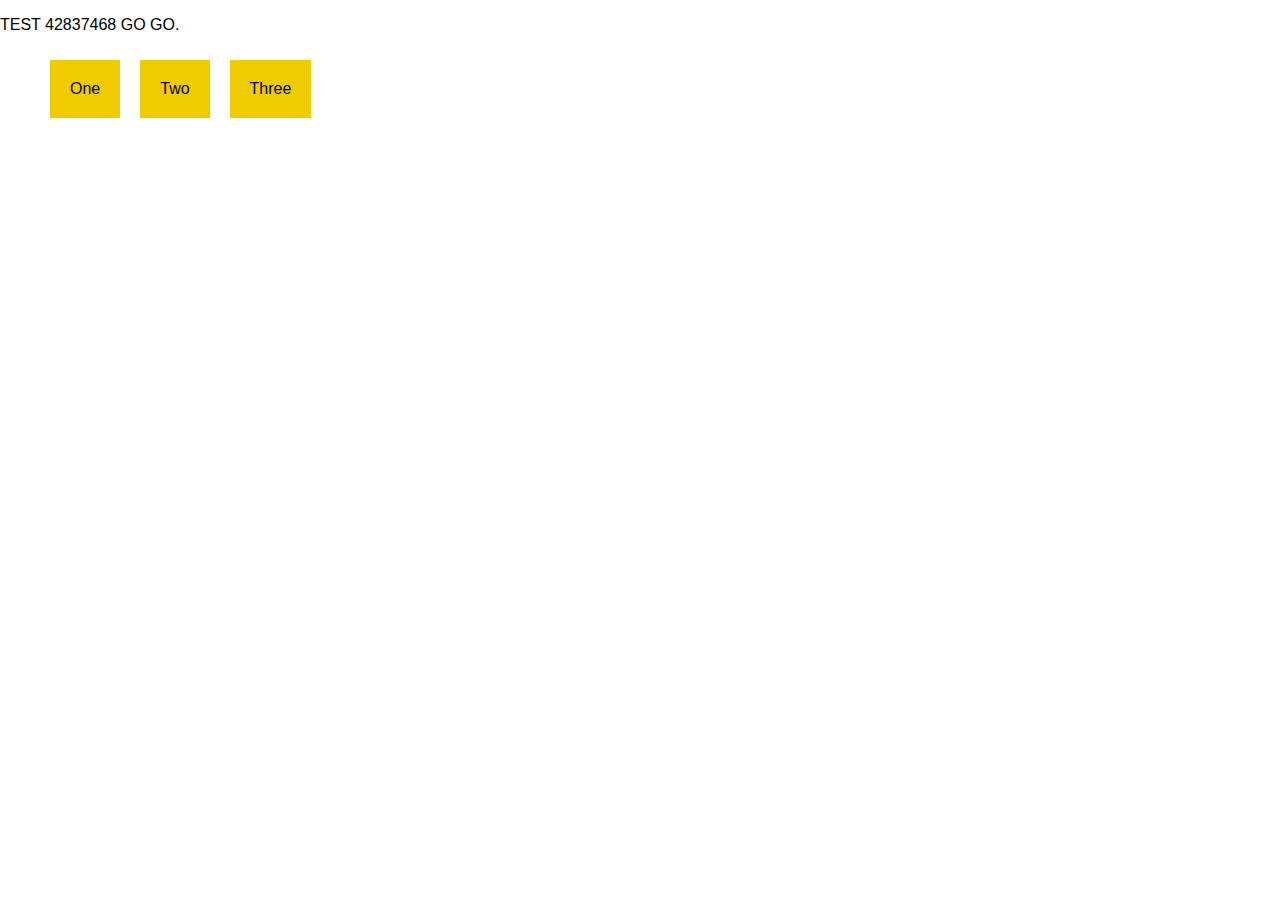
<file: lowdash_extend/index.html>
<!DOCTYPE html>
<html lang="en">
	<head>
        <meta charset="utf-8" />
        <title>$(project_name}</title>

        <link rel="stylesheet" type="text/css" href="css/normalize.css" />
        <link rel="stylesheet" type="text/css" href="css/style.css" />

        <style type="text/css">

            .header li{
                cursor:pointer;
                cursor:hand;
                list-style: none;
                float: left;
                margin: 10px;
                padding: 20px;

                background: #EECC00;




            }


        </style>


        <meta name="description" content="" />
    </head>
    <body>
    	<div id="placeholder"></div>

        <header id="myheader" class="header">
            <ul>
                <li>One</li>
                <li>Two</li>
                <li>Three</li>
            </ul>



        </header>

        <script src="./lib/underscore.js"></script>
    	<script src="./lib/modernizr.js"></script>
        <script src="./lib/modernizr.loader.js"></script>
        <script src="./script/main.js"></script>

    </body>
</html>
</file>
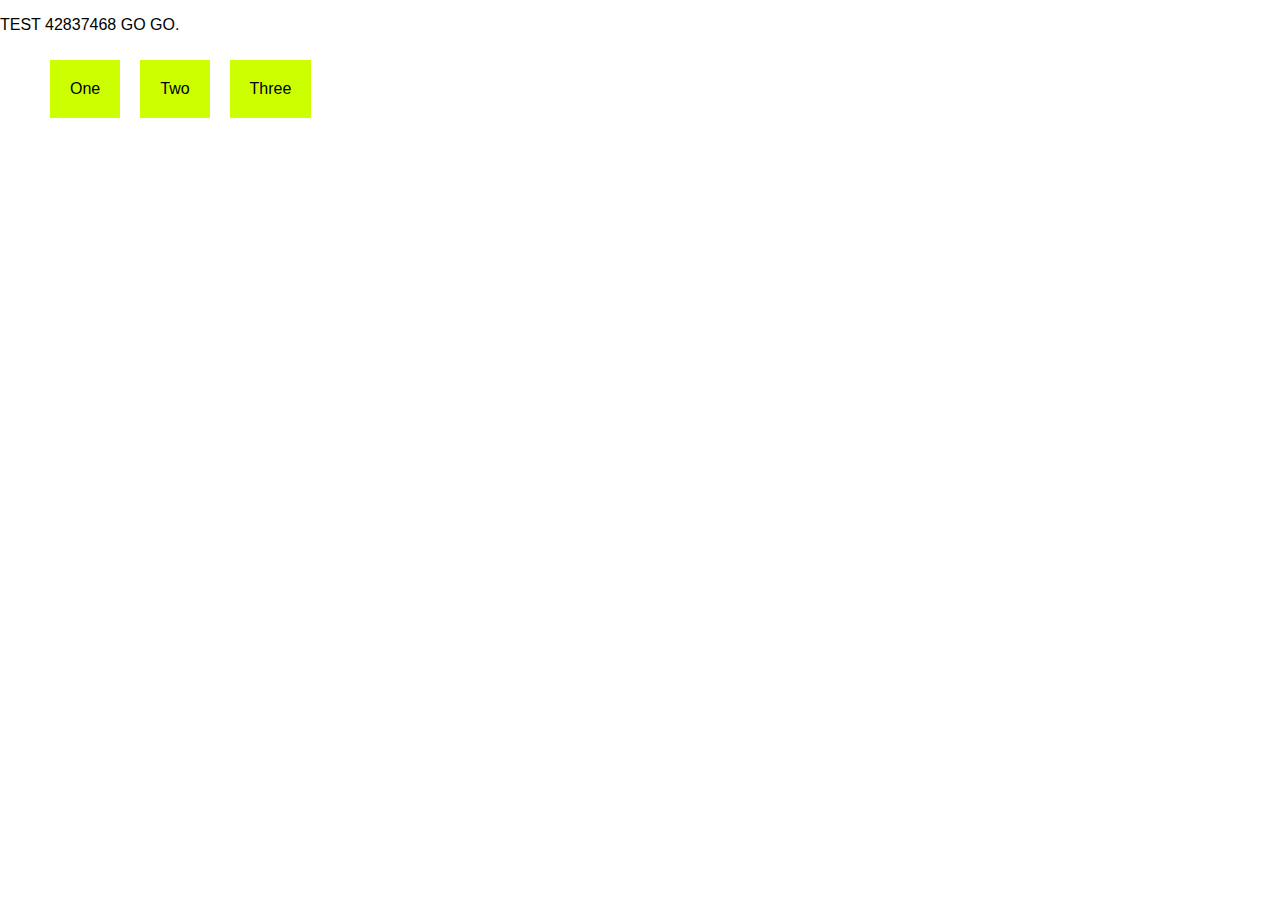
<file: ObjectCreate_extend/index.html>
<!DOCTYPE html>
<html lang="en">
	<head>
        <meta charset="utf-8" />
        <title>$(project_name}</title>

        <link rel="stylesheet" type="text/css" href="css/normalize.css" />
        <link rel="stylesheet" type="text/css" href="css/style.css" />

        <style type="text/css">

            .header li{
                cursor:pointer;
                cursor:hand;
                list-style: none;
                float: left;
                margin: 10px;
                padding: 20px;

                background: #CCFF00;




            }


        </style>


        <meta name="description" content="" />
    </head>
    <body>
    	<div id="placeholder"></div>

        <header id="myheader" class="header">
            <ul>
                <li>One</li>
                <li>Two</li>
                <li>Three</li>
            </ul>



        </header>

        <script src="./lib/lodash.js"></script>
    	<script src="./lib/modernizr.js"></script>
        <script src="./lib/modernizr.loader.js"></script>
        <script src="./script/main.js"></script>

    </body>
</html>
</file>
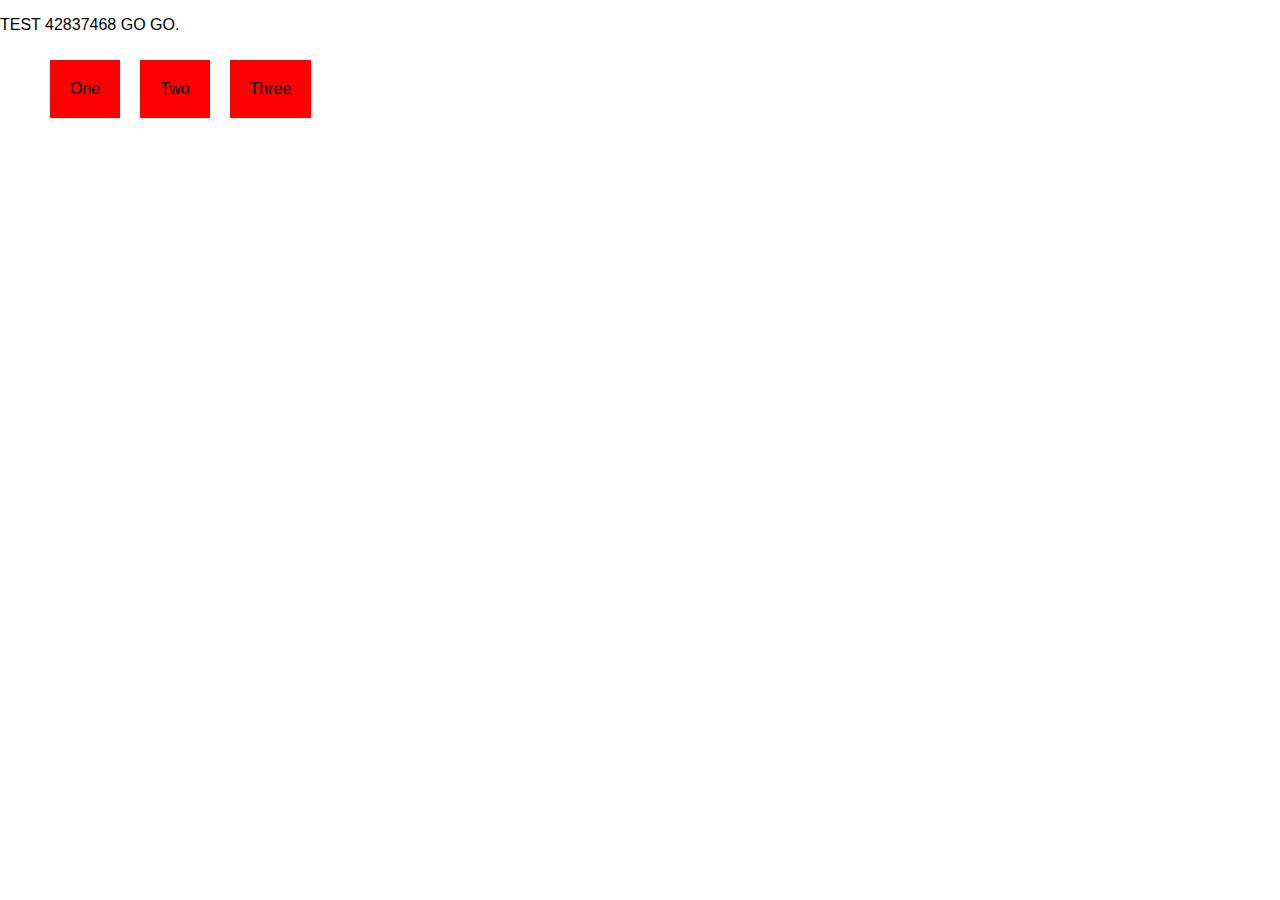
<file: Prototype_extend/index.html>
<!DOCTYPE html>
<html lang="en">
	<head>
        <meta charset="utf-8" />
        <title>$(project_name}</title>

        <link rel="stylesheet" type="text/css" href="css/normalize.css" />
        <link rel="stylesheet" type="text/css" href="css/style.css" />

        <style type="text/css">

            .header li{
                cursor:pointer;
                cursor:hand;
                list-style: none;
                float: left;
                margin: 10px;
                padding: 20px;

                background: #FF0000;




            }


        </style>


        <meta name="description" content="" />
    </head>
    <body>
    	<div id="placeholder"></div>

        <header id="myheader" class="header">
            <ul>
                <li>One</li>
                <li>Two</li>
                <li>Three</li>
            </ul>



        </header>

        <script src="./lib/lodash.js"></script>
    	<script src="./lib/modernizr.js"></script>
        <script src="./lib/modernizr.loader.js"></script>
        <script src="./script/main.js"></script>

    </body>
</html>
</file>
<file: lowdash_extend/css/style.css>
.home {
		display: none;
	}
	.pages {
		display: none;
	}

	.services {
		display: none;
	}

	.contact {
		display: none;

	}
</file>
<file: ObjectCreate_extend/css/style.css>
.home {
		display: none;
	}
	.pages {
		display: none;
	}

	.services {
		display: none;
	}

	.contact {
		display: none;

	}
</file>
<file: Prototype_extend/css/style.css>
.home {
		display: none;
	}
	.pages {
		display: none;
	}

	.services {
		display: none;
	}

	.contact {
		display: none;

	}
</file>
